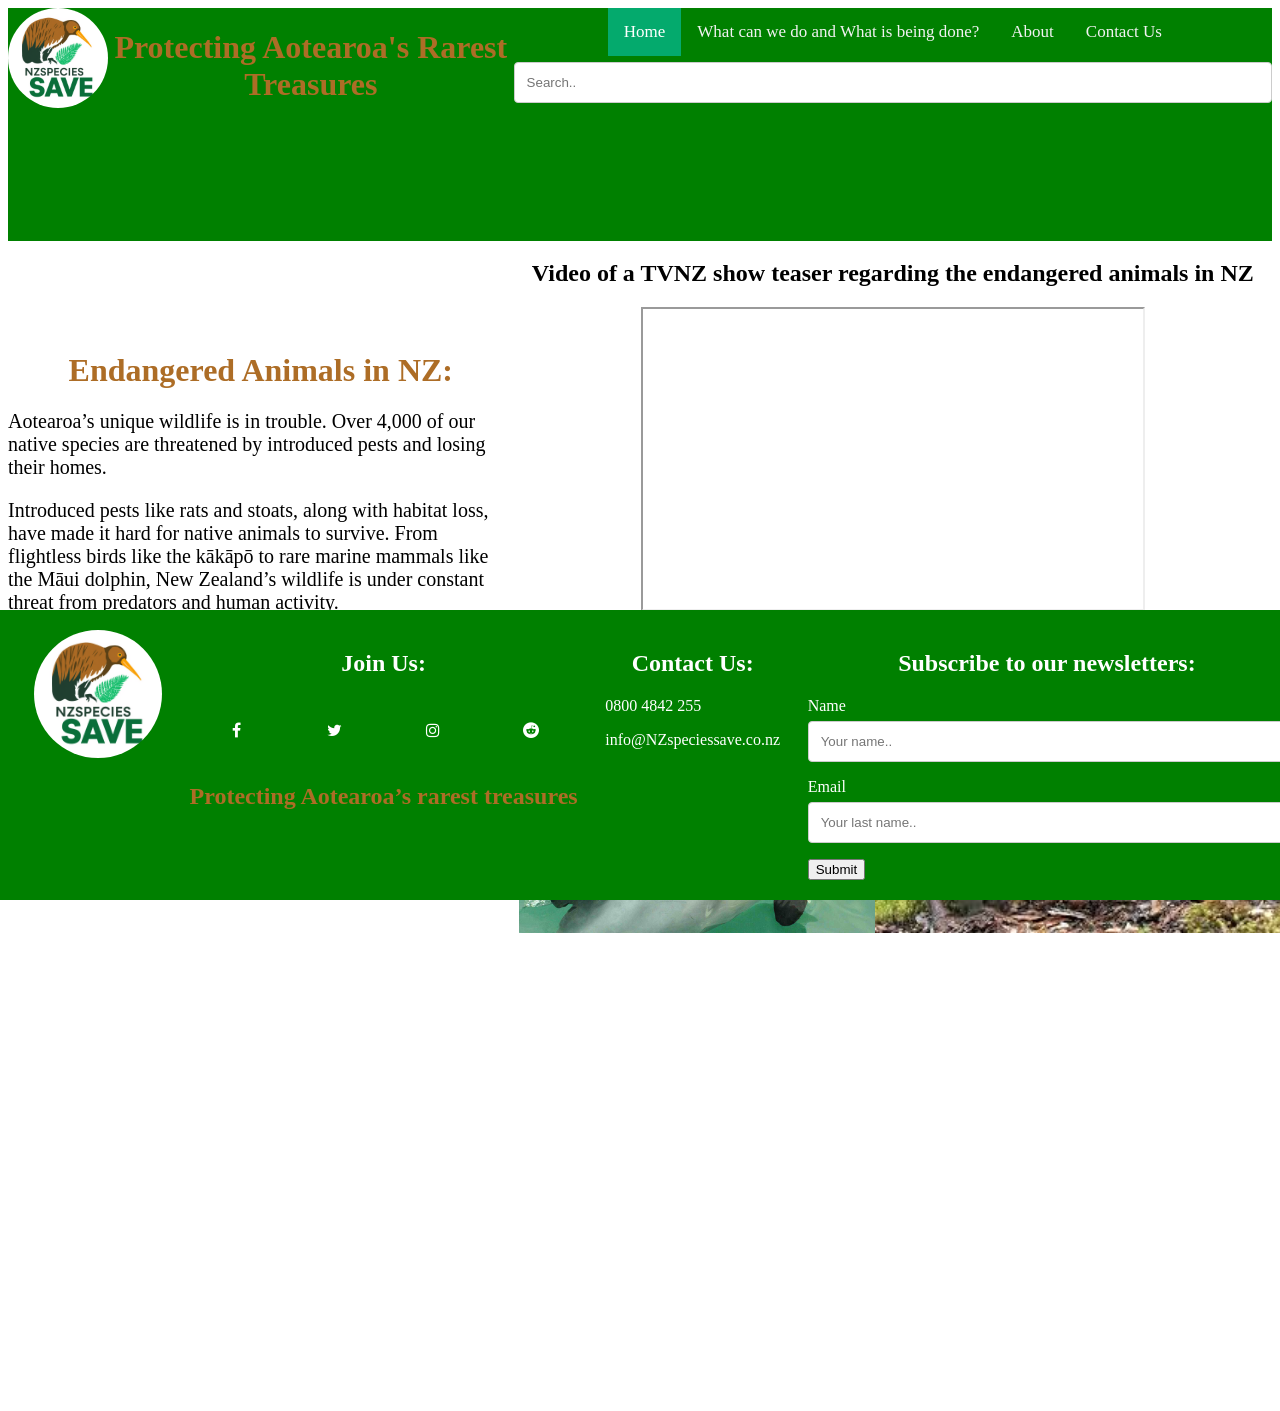
<file: index.html>
<!DOCTYPE html>
<html lang="en">
<head>
   <meta charset="UTF-8">
   <title>Title</title>
   <link rel="stylesheet" href="style.css">
    <link rel="stylesheet" href="https://cdnjs.cloudflare.com/ajax/libs/font-awesome/4.7.0/css/font-awesome.min.css">
</head>
<body>
<!-- h1 -->
<div class="parent">
<!-- Logo -->
<div class="div1">
   <img src="images/logo.jpg" alt="This is the logo of my website."  class="logo2">
    <h1 style="color: #ad6d26; font-family: 'TAN Songbird', serif;"> Protecting Aotearoa's Rarest Treasures</h1>
</div>
<!-- NAVIGATION BAR TO THE SIDE -->
<div class="div2">
    <div class="topnav">
     <a class="active" href="index.html">Home</a>
     <a href="page1.html">What can we do and What is being done?</a>
     <a href="page2.html">About</a>
     <a href="page3.html">Contact Us</a>
   </div>
    <!-- SEARCH BAR -->
    <input type="text" placeholder="Search..">
</div>



<div class="div3">
    <br><br><br><br><br>
    <h1 style="color: #ad6d26; font-family: 'TAN Songbird', serif;"> Endangered Animals in NZ:</h1>
    <p style="font-size: 20px;">Aotearoa’s unique wildlife is in trouble. Over 4,000 of our native species are threatened by introduced pests and losing their homes. </p>
    <p style="font-size: 20px;">Introduced pests like rats and stoats, along with habitat loss, have made it hard for native animals to survive. From flightless birds like the kākāpō to rare marine mammals like the Māui dolphin, New Zealand’s wildlife is under constant threat from predators and human activity.</p>
</div>

<div class="div4">
    <h2 style="text-align: center;">Video of a TVNZ show teaser regarding the endangered animals in NZ</h2>
    <iframe width="500" height="300" src="https://www.youtube.com/embed/IhFn-M1xu1s" title="Endangered Species Aotearoa Season 2 | NZ’s favourite nature show is back!"  allow="accelerometer; autoplay; clipboard-write; encrypted-media; gyroscope; picture-in-picture; web-share" referrerpolicy="strict-origin-when-cross-origin" allowfullscreen class="video1"></iframe>
    <h2 style="text-align: center;">The below are 2 examples of the endangered animals in NZ.</h2>
    <div class="row">
        <div class="column">
           <img width="500" height="250" src="images/maui.jpg" alt="The Maui Dolphin">
        </div>
        <div class="column">
            <img width="500" height="250" src="images/kiwi.jpg" alt="The Kiwi">
        </div>
    </div>

</div>

<div class="div5">
        <!--FOOTER -->
    <br><br><br><br><br><br><br><br><br>
    <footer>
   <img width="10" height="10" src="images/logo.jpg" alt="This is the logo of my website." style="float:left" class="logo">
   <div>
       <h2 style="text-align: center;">Join Us:</h2>
       <a href="https://www.facebook.com/" class="fa fa-facebook"></a>
       <a href="https://x.com/" class="fa fa-twitter"></a>
       <a href="https://www.instagram.com/" class="fa fa-instagram"></a>
       <a href="https://www.reddit.com/" class="fa fa-reddit"></a>
       <h2 style="color: #ad6d26;">Protecting Aotearoa’s rarest treasures</h2>
   </div>
   <div>
       <h2 style="text-align: center;">Contact Us:</h2>
       <p class="txt">0800 4842 255</p>
       <p class="txt">info@NZspeciessave.co.nz</p>
   </div>
   <div>
       <h2 style="text-align: center;">Subscribe to our newsletters:</h2>
       <div class="container">
           <form action="/action_page.php">
               <label for="fname">Name</label>
               <input type="text" id="fname" name="name" placeholder="Your name..">
              <label for="lname">Email</label>
               <input type="text" id="lname" name="email" placeholder="Your last name..">
           </form>
           <button onclick="document.location='submit.html'">Submit</button>
       </div>
   </div>
    </footer>
</div>

</div>
</body>
</html>
</file>
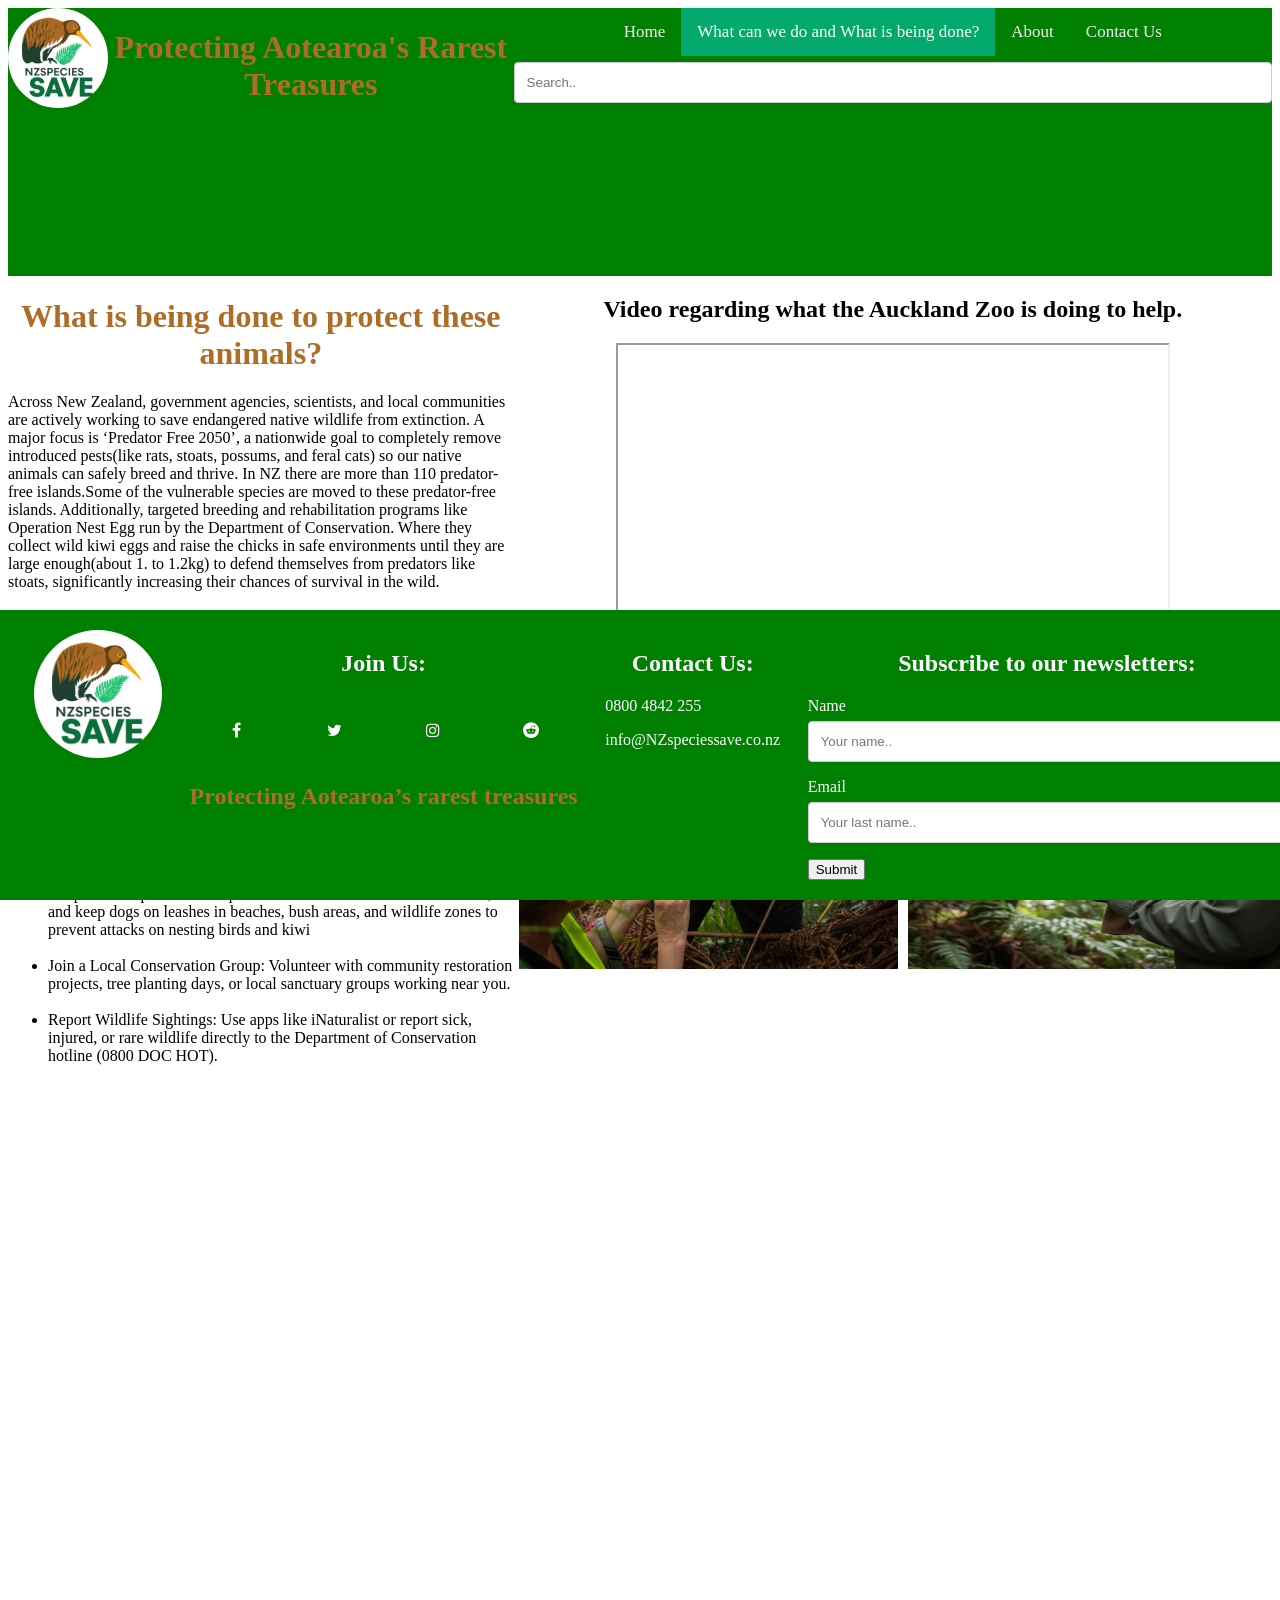
<file: page1.html>
<!DOCTYPE html>
<html lang="en">
<head>
    <meta charset="UTF-8">
    <title>Title</title>
    <link rel="stylesheet" href="style.css">
    <link rel="stylesheet" href="https://cdnjs.cloudflare.com/ajax/libs/font-awesome/4.7.0/css/font-awesome.min.css">

</head>
<body>
<!-- h1 -->
<div class="parent">
<!-- Logo -->
<div class="div1">
   <img src="images/logo.jpg" alt="This is the logo of my website."  class="logo2">
    <h1 style="color: #ad6d26; font-family: 'TAN Songbird', serif;"> Protecting Aotearoa's Rarest Treasures</h1>
</div>
<!-- NAVIGATION BAR TO THE SIDE -->
<div class="div2">
    <div class="topnav">
     <a href="index.html">Home</a>
     <a class="active" href="page1.html">What can we do and What is being done?</a>
     <a href="page2.html">About</a>
     <a href="page3.html">Contact Us</a>
   </div>
    <!-- SEARCH BAR -->
    <input type="text" placeholder="Search..">
</div>



<div class="div3">
    <h1 style="color: #ad6d26; font-family: 'TAN Songbird', serif;"> What is being done to protect these animals?</h1>
    <p>Across New Zealand, government agencies, scientists, and local communities are actively working to save endangered native wildlife from extinction. A major focus is ‘Predator Free 2050’, a nationwide goal to completely remove introduced pests(like rats, stoats, possums, and feral cats) so our native animals can safely breed and thrive. In NZ there are more than 110 predator-free islands.Some of the vulnerable species are moved to these predator-free islands. Additionally, targeted breeding and rehabilitation programs like Operation Nest Egg run by the Department of Conservation. Where they collect wild kiwi eggs and raise the chicks in safe environments until they are large enough(about 1. to 1.2kg) to defend themselves from predators like stoats, significantly increasing their chances of survival in the wild.</p>
    <h1 style="color: #ad6d26; font-family: 'TAN Songbird', serif;"> What can we do?</h1>
    <p>Everyday actions from individuals and communities make a huge difference in saving New Zealand's native wildlife. Here is how you can get involved and do your bit:</p>
    <ul>
        <li>Set Up a Trap in Your Backyard: Join local community trapping networks or place a predator-safe trap in your garden to help control rats, stoats, and possums in your neighborhood.</li>
        <br>
        <li>Make Your Garden Wildlife-Friendly: Plant native trees and shrubs (like Kowhai or Flax) to provide natural food and shelter for native birds, lizards, and insects.</li>
        <br>
        <li>Keep Pets Responsible: Keep cats indoors or attached to a bell collar, and keep dogs on leashes in beaches, bush areas, and wildlife zones to prevent attacks on nesting birds and kiwi</li>
        <br>
        <li>Join a Local Conservation Group: Volunteer with community restoration projects, tree planting days, or local sanctuary groups working near you.</li>
        <br>
        <li>Report Wildlife Sightings: Use apps like iNaturalist or report sick, injured, or rare wildlife directly to the Department of Conservation hotline (0800 DOC HOT).</li>
    </ul>
</div>

<div class="div4">
        <h2 style="text-align: center;">Video regarding what the Auckland Zoo is doing to help.</h2>
        <iframe width="550" height="300" src="https://www.youtube.com/embed/YbAIrPj8FLs" title="Auckland Zoo announces grants to help save NZ&#39;s rarest and most overlooked species | Newshub"  allow="accelerometer; autoplay; clipboard-write; encrypted-media; gyroscope; picture-in-picture; web-share" referrerpolicy="strict-origin-when-cross-origin" allowfullscreen class="video2"></iframe>
        <h2 style="text-align: center;">Photos of professionals helping the animals.</h2>
    <div class="row">
        <div class="column">
           <img width="500" height="250" src="images/help.jpg" alt="A person from the DOC helping a kiwi">
        </div>
        <div class="column">
            <img width="450" height="250" src="images/help2.webp" alt="A person taking care of a bird.">
        </div>
    </div>
</div>
<div class="div5">
   <!--FOOTER -->
    <footer>
   <img width="10" height="10" src="images/logo.jpg" alt="This is the logo of my website." style="float:left" class="logo">
   <div>
       <h2 style="text-align: center;">Join Us:</h2>
       <a href="https://www.facebook.com/" class="fa fa-facebook"></a>
       <a href="https://x.com/" class="fa fa-twitter"></a>
       <a href="https://www.instagram.com/" class="fa fa-instagram"></a>
       <a href="https://www.reddit.com/" class="fa fa-reddit"></a>
       <h2 style="color: #ad6d26;">Protecting Aotearoa’s rarest treasures</h2>
   </div>
   <div>
       <h2 style="text-align: center;">Contact Us:</h2>
       <p class="txt">0800 4842 255</p>
       <p class="txt">info@NZspeciessave.co.nz</p>
   </div>
   <div>
       <h2 style="text-align: center;">Subscribe to our newsletters:</h2>
       <div class="container">
           <form action="/action_page.php">
               <label for="fname">Name</label>
               <input type="text" id="fname" name="name" placeholder="Your name..">
              <label for="lname">Email</label>
               <input type="text" id="lname" name="email" placeholder="Your last name..">
           </form>
           <button onclick="document.location='submit.html'">Submit</button>
       </div>
   </div>
    </footer>

</div>
</div>
</body>
</html>
</file>
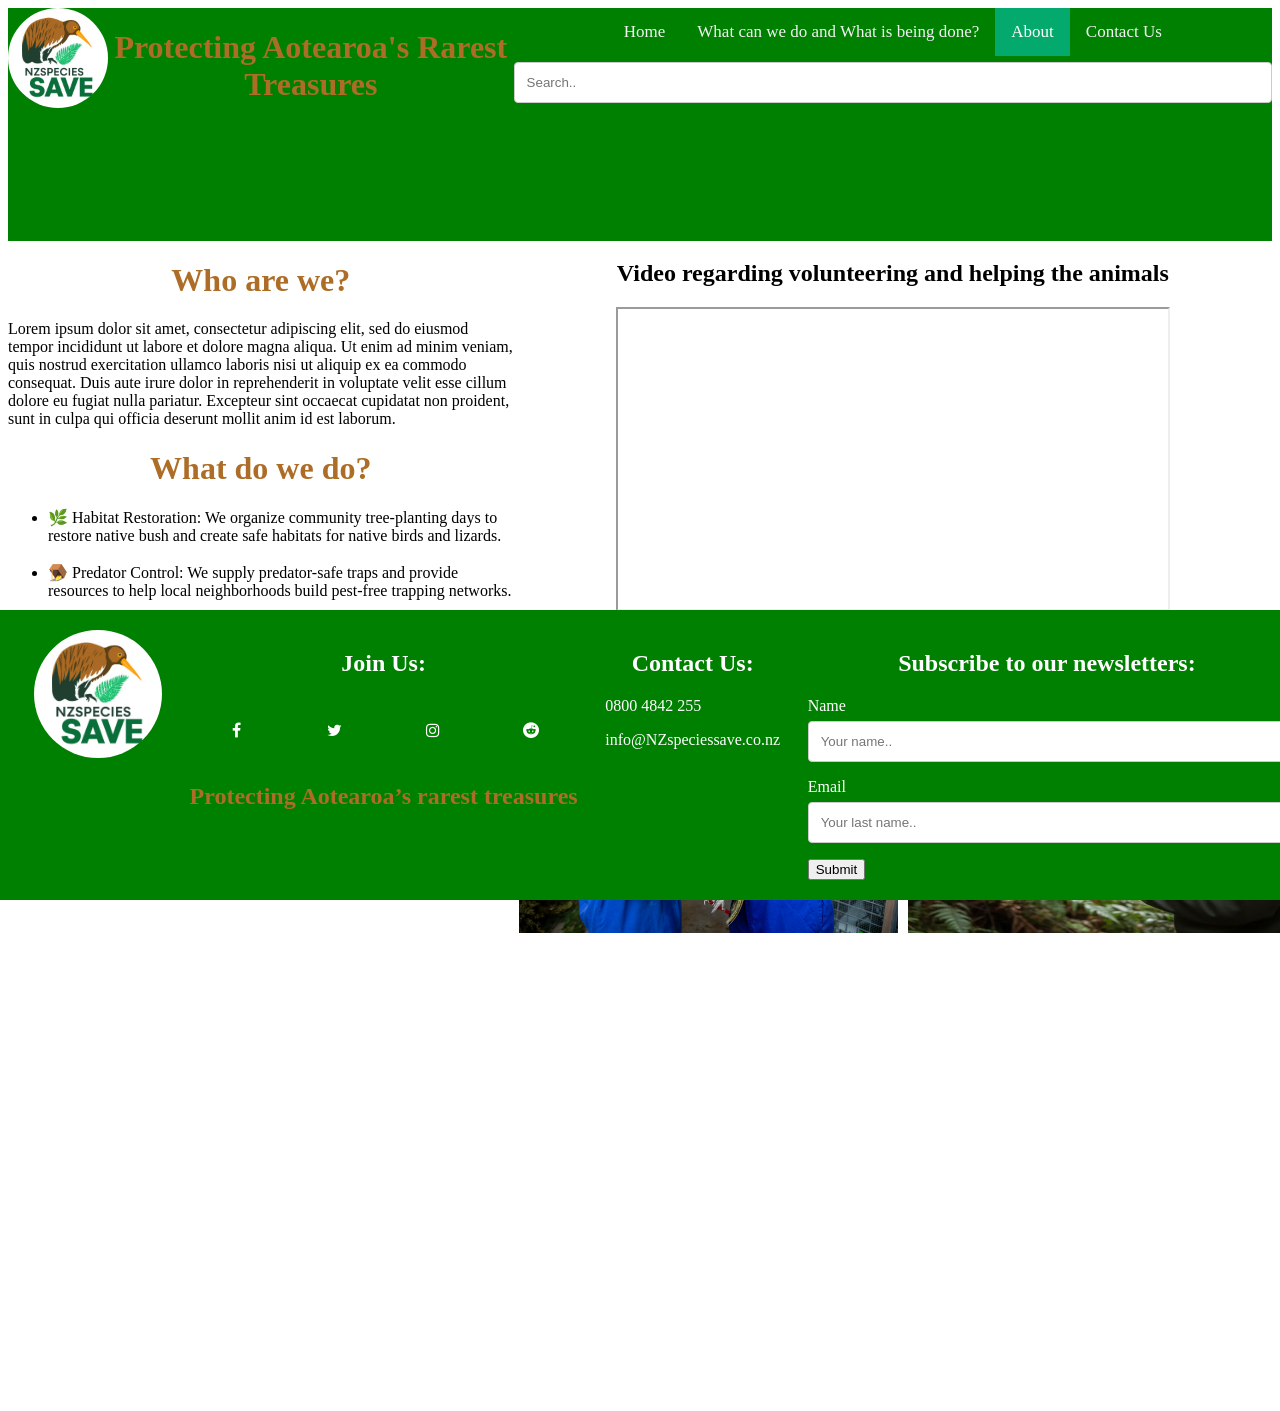
<file: page2.html>
<!DOCTYPE html>
<html lang="en">
<head>
    <meta charset="UTF-8">
    <title>Title</title>
    <link rel="stylesheet" href="style.css">
    <link rel="stylesheet" href="https://cdnjs.cloudflare.com/ajax/libs/font-awesome/4.7.0/css/font-awesome.min.css">

</head>
<body>
<!-- h1 -->
<div class="parent">
<!-- Logo -->
<div class="div1">
   <img src="images/logo.jpg" alt="This is the logo of my website."  class="logo2">
    <h1 style="color: #ad6d26; font-family: 'TAN Songbird', serif;"> Protecting Aotearoa's Rarest Treasures</h1>
</div>
<!-- NAVIGATION BAR TO THE SIDE -->
<div class="div2">
    <div class="topnav">
     <a href="index.html">Home</a>
     <a href="page1.html">What can we do and What is being done?</a>
     <a class="active" href="page2.html">About</a>
     <a href="page3.html">Contact Us</a>
   </div>
    <!-- SEARCH BAR -->
    <input type="text" placeholder="Search..">
</div>

<div class="div3">
    <h1 style="color: #ad6d26; font-family: 'TAN Songbird', serif;"> Who are we?</h1>
    <p>Lorem ipsum dolor sit amet, consectetur adipiscing elit, sed do eiusmod tempor incididunt ut labore et dolore magna aliqua. Ut enim ad minim veniam, quis nostrud exercitation ullamco laboris nisi ut aliquip ex ea commodo consequat. Duis aute irure dolor in reprehenderit in voluptate velit esse cillum dolore eu fugiat nulla pariatur. Excepteur sint occaecat cupidatat non proident, sunt in culpa qui officia deserunt mollit anim id est laborum.</p>
    <h1 style="color: #ad6d26; font-family: 'TAN Songbird', serif;"> What do we do?</h1>
    <ul>
        <li>🌿 Habitat Restoration: We organize community tree-planting days to restore native bush and create safe habitats for native birds and lizards.</li>
        <br>
        <li>🪤 Predator Control: We supply predator-safe traps and provide resources to help local neighborhoods build pest-free trapping networks.</li>
        <br>
        <li>📚 Education & Awareness: We visit schools and host workshops to teach young Kiwis about endangered species and how to protect them.</li>
        <br>
        <li>🚑 Wildlife Rescue Support: We work alongside local wildlife hospitals and rehab centers to help rescue and release injured native animals.</li>
    </ul>
</div>

<div class="div4">
    <h2 style="text-align: center;">Video regarding volunteering and helping the animals </h2>
    <iframe width="550" height="300" src="https://www.youtube.com/embed/6TFov_bHajk" title="Conservation Volunteering in New Zealand | International Volunteering - CVNZ"  allow="accelerometer; autoplay; clipboard-write; encrypted-media; gyroscope; picture-in-picture; web-share" referrerpolicy="strict-origin-when-cross-origin" allowfullscreen class="video2"></iframe>
    <h2 style="text-align: center;">Photos of professionals helping the animals.</h2>
    <div class="row">
        <div class="column">
           <img width="500" height="250" src="images/help3.jpg" alt="2 professionals helping a bird">
        </div>
        <div class="column">
            <img width="450" height="250" src="images/help4.webp" alt="A person taking care of a bird.">
        </div>
    </div>
</div>
<div class="div5">
        <!--FOOTER -->
    <footer>
   <img width="10" height="10" src="images/logo.jpg" alt="This is the logo of my website." style="float:left" class="logo">
   <div>
       <h2 style="text-align: center;">Join Us:</h2>
       <a href="https://www.facebook.com/" class="fa fa-facebook"></a>
       <a href="https://x.com/" class="fa fa-twitter"></a>
       <a href="https://www.instagram.com/" class="fa fa-instagram"></a>
       <a href="https://www.reddit.com/" class="fa fa-reddit"></a>
       <h2 style="color: #ad6d26;">Protecting Aotearoa’s rarest treasures</h2>
   </div>
   <div>
       <h2 style="text-align: center;">Contact Us:</h2>
       <p class="txt">0800 4842 255</p>
       <p class="txt">info@NZspeciessave.co.nz</p>
   </div>
   <div>
       <h2 style="text-align: center;">Subscribe to our newsletters:</h2>
       <div class="container">
           <form action="/action_page.php">
               <label for="fname">Name</label>
               <input type="text" id="fname" name="name" placeholder="Your name..">
              <label for="lname">Email</label>
               <input type="text" id="lname" name="email" placeholder="Your last name..">
           </form>
           <button onclick="document.location='submit.html'">Submit</button>
       </div>
   </div>
    </footer>
</div>
</div>
</body>
</html>
</file>
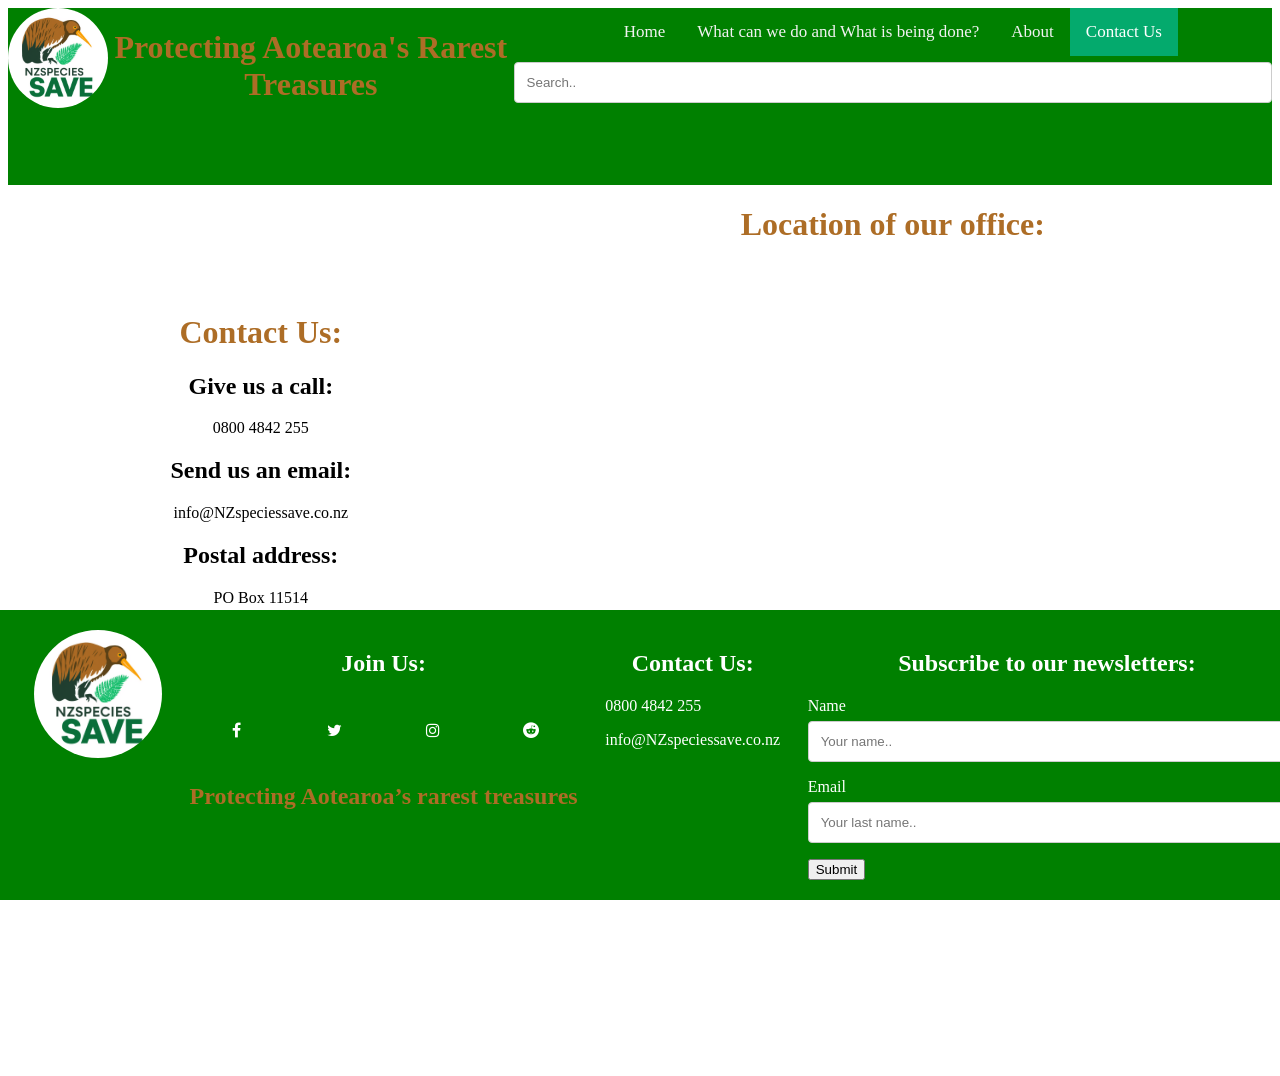
<file: page3.html>
<!DOCTYPE html>
<html lang="en">
<head>
    <meta charset="UTF-8">
    <title>Title</title>
    <link rel="stylesheet" href="style.css">
    <link rel="stylesheet" href="https://cdnjs.cloudflare.com/ajax/libs/font-awesome/4.7.0/css/font-awesome.min.css">

</head>
<body>
<!-- h1 -->
<div class="parent">
<!-- Logo -->
<div class="div1">
   <img src="images/logo.jpg" alt="This is the logo of my website."  class="logo2">
    <h1 style="color: #ad6d26; font-family: 'TAN Songbird', serif;"> Protecting Aotearoa's Rarest Treasures</h1>
</div>
<!-- NAVIGATION BAR TO THE SIDE -->
<div class="div2">
    <div class="topnav">
     <a href="index.html">Home</a>
     <a href="page1.html">What can we do and What is being done?</a>
     <a href="page2.html">About</a>
     <a class="active" href="page3.html">Contact Us</a>
   </div>
    <!-- SEARCH BAR -->
    <input type="text" placeholder="Search..">
</div>

<div class="div3">
    <br><br><br><br><br><br>
   <h1 style="color: #ad6d26; font-family: 'TAN Songbird', serif; text-align:center"> Contact Us:</h1>
   <h2 style="text-align: center;"> Give us a call: </h2>
   <p class="txt" style="text-align: center;">0800 4842 255</p>
   <h2 style="text-align: center;">Send us an email:</h2>
   <p class="txt" style="text-align: center;">info@NZspeciessave.co.nz</p>
   <h2 style="text-align: center;">Postal address:</h2>
   <p class="txt" style="text-align: center;">PO Box 11514</p>
</div>

<div class="div4">
   <h1 style="color: #ad6d26; font-family: 'TAN Songbird', serif; text-align:center"> Location of our office:</h1>
   <iframe src="https://www.google.com/maps/embed?pb=!1m18!1m12!1m3!1d2998.195966414829!2d174.7744731!3d-41.2828393!2m3!1f0!2f0!3f0!3m2!1i1024!2i768!4f13.1!3m3!1m2!1s0x6d38ae2ab4d5f9ff%3A0xac8b28e9fe411bba!2sFl%202%2F108%20The%20Terrace%2C%20Wellington%20Central%2C%20Wellington%206011!5e0!3m2!1sen!2snz!4v1782264138137!5m2!1sen!2snz" width="600" height="450" style="border:0;" allowfullscreen="" loading="lazy" referrerpolicy="strict-origin-when-cross-origin"  class="map"></iframe>
</div>
<div class="div5">
 <!--FOOTER -->
    <footer>
   <img width="10" height="10" src="images/logo.jpg" alt="This is the logo of my website." style="float:left" class="logo">
   <div>
       <h2 style="text-align: center;">Join Us:</h2>
       <a href="https://www.facebook.com/" class="fa fa-facebook"></a>
       <a href="https://x.com/" class="fa fa-twitter"></a>
       <a href="https://www.instagram.com/" class="fa fa-instagram"></a>
       <a href="https://www.reddit.com/" class="fa fa-reddit"></a>
       <h2 style="color: #ad6d26;">Protecting Aotearoa’s rarest treasures</h2>
   </div>
   <div>
       <h2 style="text-align: center;">Contact Us:</h2>
       <p class="txt">0800 4842 255</p>
       <p class="txt">info@NZspeciessave.co.nz</p>
   </div>
   <div>
       <h2 style="text-align: center;">Subscribe to our newsletters:</h2>
       <div class="container">
           <form action="/action_page.php">
               <label for="fname">Name</label>
               <input type="text" id="fname" name="name" placeholder="Your name..">
              <label for="lname">Email</label>
               <input type="text" id="lname" name="email" placeholder="Your last name..">
           </form>
           <button onclick="document.location='submit.html'">Submit</button>

</div>
       </div>
    </footer>
</div>
</div>
</body>
</html>
</file>
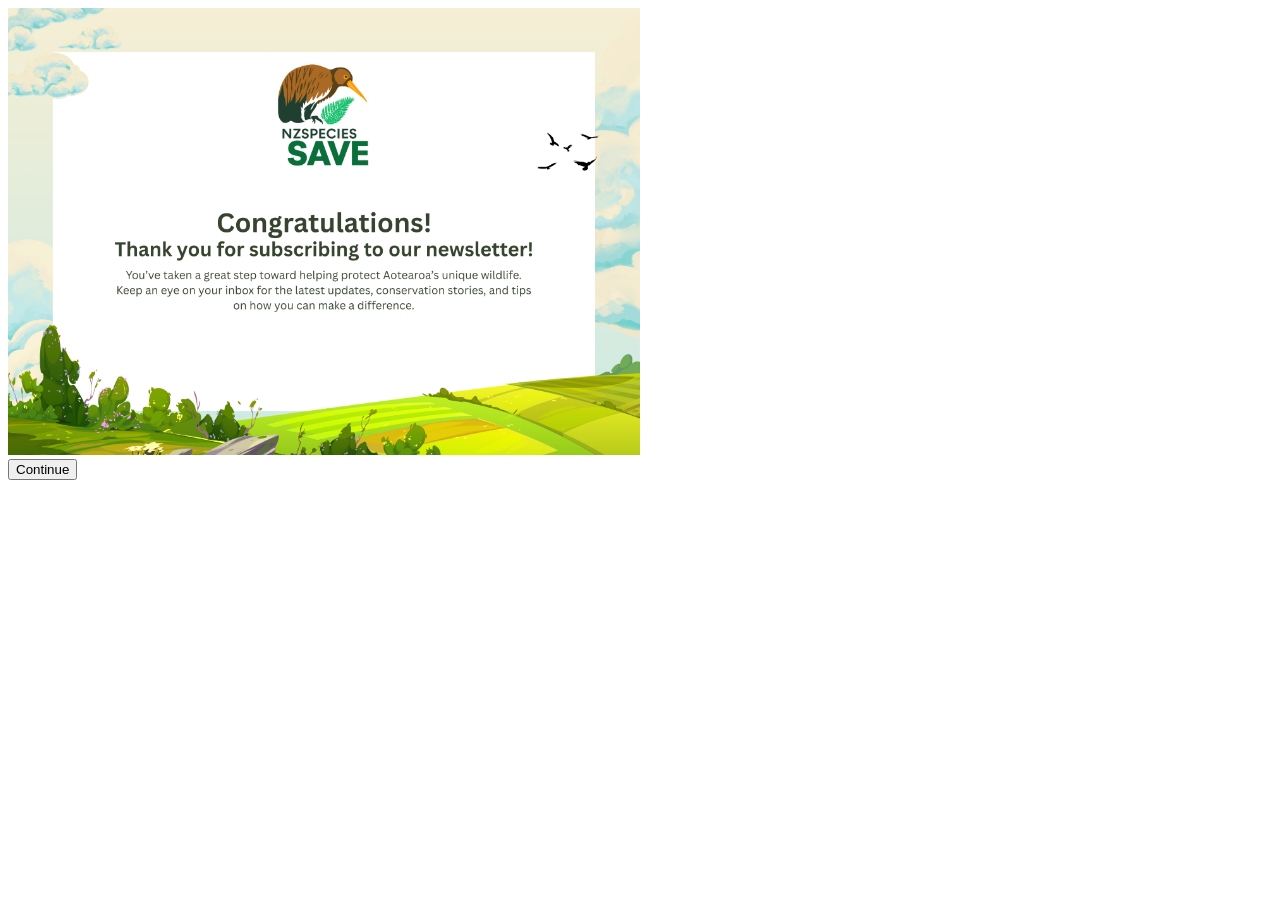
<file: submit.html>
<!DOCTYPE html>
<html lang="en">
<head>
    <meta charset="UTF-8">
    <title>Title</title>
</head>
<body>
<div class="submit-container"> <img width="50%" src="images/confirmation.png" alt="Confirmation Graphic" class="confirmation">
    <br>
    <button onclick="document.location='index.html'">Continue</button>
</div>

</body>
</html>
</file>
<file: style.css>
/* Designing h1 */
h1 {
  text-align: center;
}

/* Navigation bar */
/* Add a green background color to the top navigation */
.topnav {
  background-color: green;
  overflow: hidden;
  display: flex;          /* Added: Enables flexbox layout */
  justify-content: center; /* Added: Centers the links horizontally */
}

/* Style the links inside the navigation bar */
.topnav a {
  color: #f2f2f2;
  text-align: center;
  padding: 14px 16px;
  text-decoration: none;
  font-size: 17px;
}

/* Change the color of links on hover */
.topnav a:hover {
  background-color: #ddd;
  color: black;
}

/* Add a color to the active/current link */
.topnav a.active {
  background-color: #04AA6D;
  color: white;
}

/* Grid for website */
.parent {
display: grid;
grid-template-columns: repeat(5, 1fr);
grid-template-rows: repeat(6, 1fr);
grid-column-gap: 0px;
grid-row-gap: 0px;
}

.div1 { grid-area: 1 / 1 / 2 / 3; }
.div2 { grid-area: 1 / 3 / 2 / 6; }
.div3 { grid-area: 2 / 1 / 5 / 3; }
.div4 { grid-area: 2 / 3 / 5 / 6; }
.div5 { grid-area: 5 / 1 / 7 / 6; }
.div1{
    background-color: green;
    display: flex;          /* Added: Enables flexbox layout */
    justify-content: center; /* Added: Centers the links horizontally */
}

.div2{
    background-color: green;
}


/* When the screen is less than 600px wide, stack the links and the search field vertically instead of horizontally */
@media screen and (max-width: 600px) {
  .topnav a, .topnav input[type=text] {
    float: none;
    display: flex;
    text-align: right;
    width: 100%;
    margin: 0;
    padding: 14px;
  }
  .topnav input[type=text] {
    border: 1px solid #ccc;
  }
}
/* Footer */
footer {
    display: flex;
    left: 0;
    bottom: 0;
    width: 100%;
    margin: 0;
    position: fixed;
    background-color: green;
    color: white;
    justify-content: space-around;
    padding: 20px;
}



/*Making the logo in the footer rounded */
.logo {
  vertical-align: middle;
  width: 10%;
  height: 10%;
  border-radius: 50%;
}
/*Making the logo rounded */
.logo2 {
  vertical-align: middle;
  width: 100px;
  height: 100px;
  border-radius: 50%;
}
.logo {
  vertical-align: middle;
  width: 10%;
  height: 10%;
  border-radius: 50%;
}


.JoinUs {
  vertical-align: text-top;
}
/*Search Bar*/
/* Style inputs with type="text", select elements and textareas */
input[type=text], select, textarea {
  width: 100%; /* Full width */
  padding: 12px; /* Some padding */
  border: 1px solid #ccc; /* Gray border */
  border-radius: 4px; /* Rounded borders */
  box-sizing: border-box; /* Make sure that padding and width stays in place */
  margin-top: 6px; /* Add a top margin */
  margin-bottom: 16px; /* Bottom margin */
  resize: vertical /* Allow the user to vertically resize the textarea (not horizontally) */
}

/*Centering the map*/
.map {
  display: block;
  margin: auto;
}

/*Centering video1*/
.video1 {
  display: block;
  margin: auto;
}

/*Centering video2*/
.video2 {
  display: block;
  margin: auto;
}

.column {
  float: left;
  width: 50%;
  padding: 5px;
}

/* Clearfix (clear floats) */
.row::after {
  content: "";
  clear: both;
  display: table;
}

.row {
  display: flex;
}

.column {
  flex: 50%;
  padding: 5px;
  display: flex;
  justify-content: center;
  gap: 25px;

}
/* Logo of apps for footer */
.fa {
  padding: 20px;
  font-size: 30px;
  width: 50px;
  text-align: center;
  text-decoration: none;
  margin: 5px 2px;
}

.fa:hover {
    opacity: 0.7;
}

.fa-facebook {
  background: green;
  color: white;
}
.fa-twitter {
  background: green;
  color: white;
}

.fa-youtube {
  background: green;
  color: white;
}

.fa-instagram {
  background: green;
  color: white;
}


.fa-reddit {
  background: green;
  color: white;
}

/* Underline text when hovered */
.txt:hover {
    text-decoration: underline;
}


.confirmation {
  background-image: url('images/confirmation.png');
  background-repeat: no-repeat;
  background-attachment: fixed;
  background-size: cover;
}
</file>
